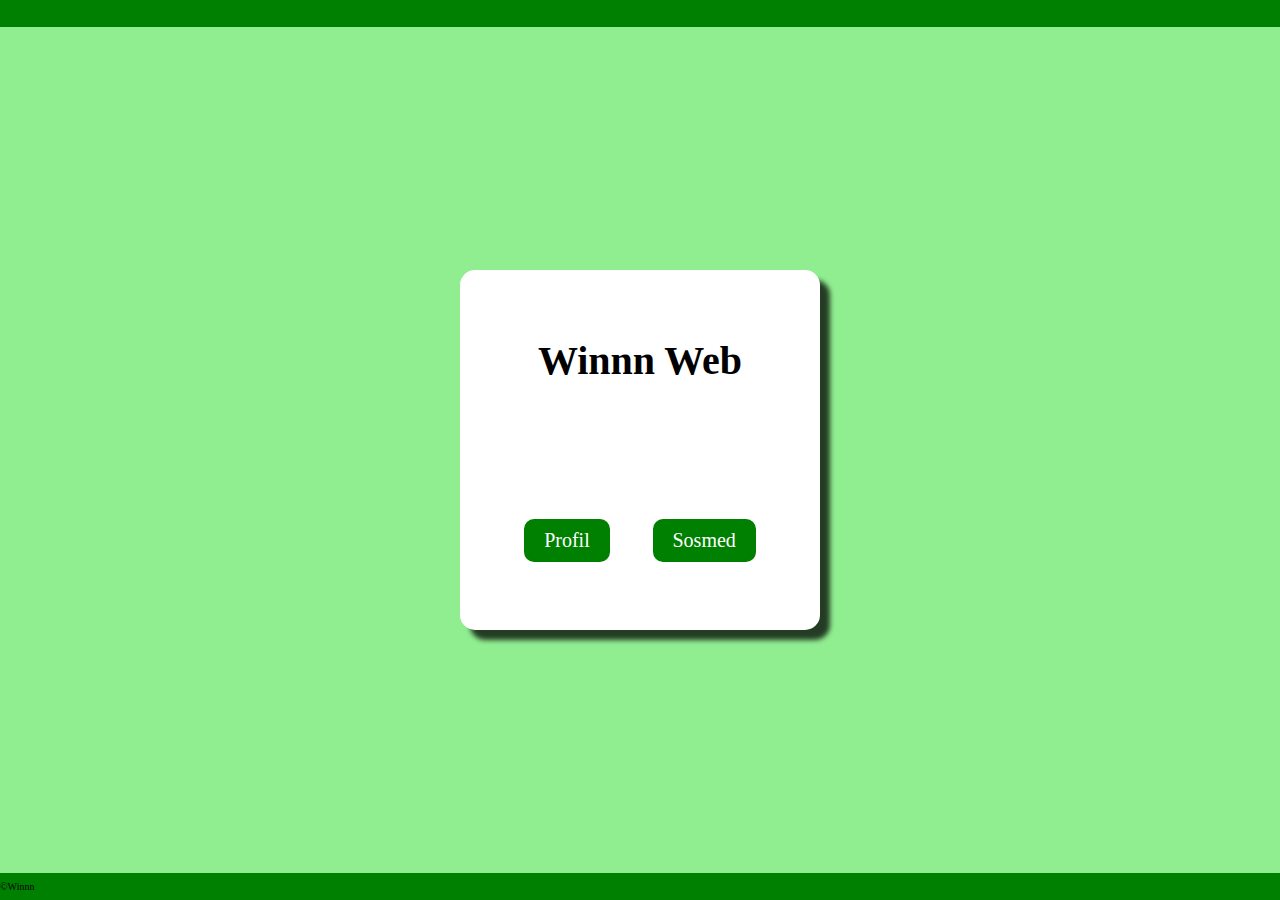
<file: Index.html>
<html>
  <head>
    <title>Web Winnn</title>
    <link rel="stylesheet" href="Style.css
    ">
  </head>
 <body>
  <div class="body">
   <div class="container">
     <br>
   </div>
   <div class="content">
     <div class="inti">
       <div class="namainti">
         <h1>Winnn Web </h1>
       </div>
       <div class="namainti">
         <ul>
           <div class="namainti">
           <li class="teks">
             <a href="Profil.html" class="teks">Profil</a>
             <li class="namainti2">
             <a href="Profil.html" class="teks2">Profil</a>
             </li>
           </li>
           <div class="teks1">
           <li class="teks">
              <a href="sosmed.html" class="teks">Sosmed</a>
              </div>
              </div>
           </li>
         </ul>
       </div>
     </div>
   </div>
   <div class="Bawah">
     &copy;Winnn
   </div>
  </div>
 </body>
</html>
</file>
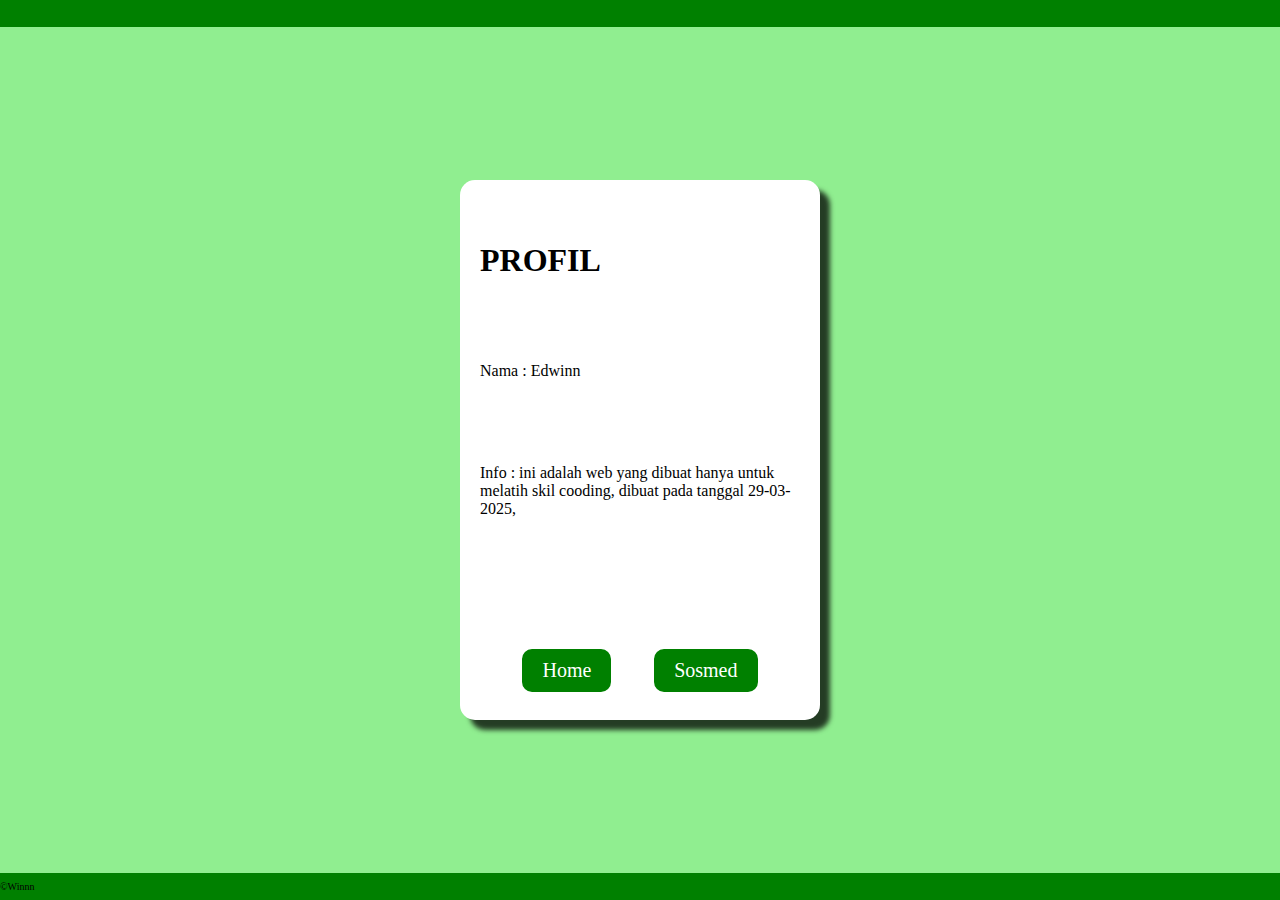
<file: Profil.html>
<html>
  <head>
    <title>Profil</title>
    <link rel="stylesheet" href="Style.css
    ">
  </head>
 <body>
  <div class="body">
   <div class="container">
     <br>
   </div>
   <div class="content">
     <div class="inti1">
       <div class="namainti001">
         <h1>PROFIL </h1>
         <p> Nama : Edwinn</p>
         <p> Info : ini adalah web yang dibuat hanya untuk melatih skil cooding, dibuat pada tanggal 29-03-2025,</p>
       </div>
       <div class="namainti">
         <ul>
           <div class="namainti01">
           <li class="teks">
             <a href="index.html" class="teks">Home</a>
             <li class="namainti2">
             <a href="Profil.html" class="teks2">Profil</a>
             </li>
           </li>
           <div class="teks1">
           <li class="teks">
              <a href="sosmed.html" class="teks">Sosmed</a>
              </div>
              </div>
           </li>
         </ul>
       </div>
     </div>
   </div>
   <div class="Bawah">
     &copy;Winnn
   </div>
  </div>
 </body>
</html>
</file>
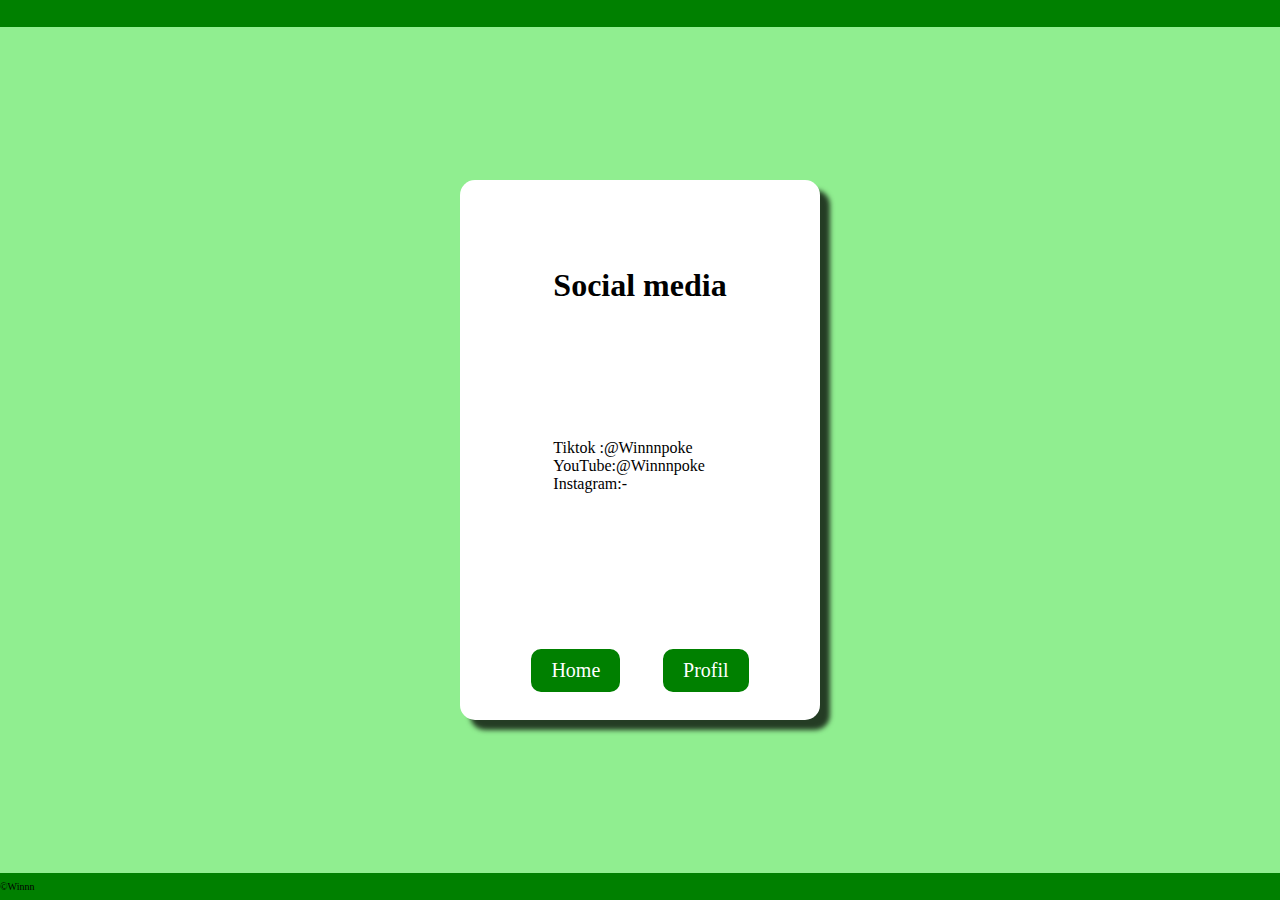
<file: Sosmed.html>
<html>
  <head>
    <title>Profil</title>
    <link rel="stylesheet" href="Style.css
    ">
  </head>
 <body>
  <div class="body">
   <div class="container">
     <br>
   </div>
   <div class="content">
     <div class="inti1">
       <div class="namainti001">
         <h1>Social media </h1>
         <ul>
           <li class="tiktok">
             <p>Tiktok :</p><a href="https://www.TIKTOK.com/@Winnnpoke" class="tiktok1">@Winnnpoke</a>

           </li>
           <li class="toutube">
             <p>YouTube:</p><a href="https://www.Youtube.com/@Winnnpoke" class="tiktok1"> @Winnnpoke</a>
           <li class="ig">
             <p>Instagram:</p><a href="https://www..com/@Winnnpoke" class="tiktok1">-</a>

           </li>
         </ul>
       </div>
       <div class="namainti">
         <ul>
           <div class="namainti01">
           <li class="teks">
             <a href="index.html" class="teks">Home</a>
             <li class="namainti2">
             <a href="Profil.html" class="teks2">Profil</a>
             </li>
           </li>
           <div class="teks1">
           <li class="teks">
              <a href="Profil.html" class="teks">Profil</a>
              </div>
              </div>
           </li>
         </ul>
       </div>
     </div>
   </div>
   <div class="Bawah">
     &copy;Winnn
   </div>
  </div>
 </body>
</html>
</file>
<file: Style.css>
*,
.html {
  padding: 0;
  margin: 0;
}
.body {
  background-color: lightgreen;
}
.container {
  background-color: green;
  height: 3vh;
}
.bawah {
  background-color: green;
  height: 3vh;
  display: flex;
  justify-content: flex-start;
  align-items: center;
  font-size: 10px;
}
.content {
  height: 94vh;
  display: flex;
  align-items: center;
  justify-content: center;
}
.inti {
  border-radius: 15px;
  background-color: white;
  height: 40vh;
  width: 40vh;
  box-shadow: box-shadow: 10px 10px 5px 0px rgba(0,0,0,0.75);
-webkit-box-shadow: 10px 10px 5px 0px rgba(0,0,0,0.75);
-moz-box-shadow: 10px 10px 5px 0px rgba(0,0,0,0.75);;
}
.namainti {
  display: flex;
  justify-content: center;
  align-items: center;
  height: 20vh;
  font-size: 20px;
}
.teks {
  color: white;
  border:5px solid green;
  list-style-type: none;
  text-decoration: none;
  border-radius: 10px;
  padding: 5;
  background-color: green;
}
.namainti2 {
  display: flex;
  justify-content: center;
  align-items: center;
  height: 10vh;
  font-size: 10px;
}
  .teks2 {
  color: white;
  border:5px solid white;
  list-style-type: none;
  text-decoration: none;
  border-radius: 10px;
  padding: 5;
  background-color: white;
  }
  .inti1 {
  border-radius: 15px;
  background-color: white;
  height: 60vh;
  width: 40vh;
  box-shadow: box-shadow: 10px 10px 5px 0px rgba(0,0,0,0.75);
-webkit-box-shadow: 10px 10px 5px 0px rgba(0,0,0,0.75);
-moz-box-shadow: 10px 10px 5px 0px rgba(0,0,0,0.75);;
.namainti01 {
  display: flex;
  justify-content: center;
  align-items: center;
  height: 20vh;
  font-size: 20px;
}
  .namainti001 {
  padding: 20;
  display: grid;
  justify-content: center;
  align-items: center;
  height: 40vh;
  }
  .tiktok {
    display: flex;
    text-decoration: none;
    background-color: ;
  }
  .tiktok1 {
    display: flex;
    text-decoration: none;
    color: black;
  }
  .toutube {
    display: flex;
    text-decoration: none;
    color: black;
  }
  .ig {
    display: flex;
    text-decoration: none;
    color: black;
  }
</file>
